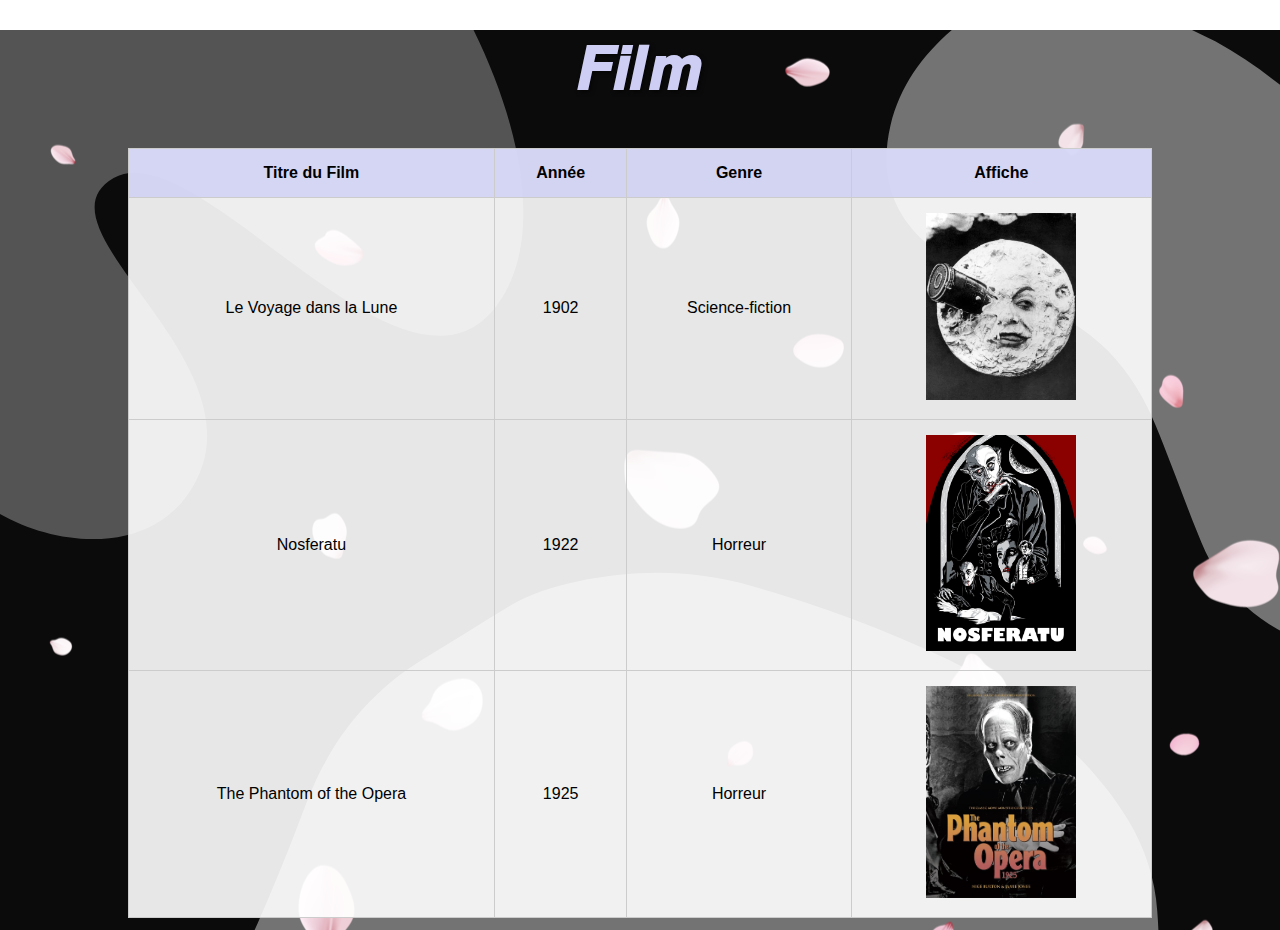
<file: Film.html>
<!DOCTYPE html>
<html lang="fr">
<head>
    <meta charset="UTF-8">
    <meta name="viewport" content="width=device-width, initial-scale=1.0">
    <link rel="stylesheet" href="Film.css"> <!-- Lien vers le fichier CSS externe -->
    <title>Films</title>
</head>

<body>
    <div class="background"></div>
    
    <h1 id="Film-titre">𝙁𝙞𝙡𝙢</h1>
    
    <table>
        <thead>
            <tr>
                <th>Titre du Film</th>
                <th>Année</th>
                <th>Genre</th>
                <th>Affiche</th>
            </tr>
        </thead>
        <tbody>
            <tr>
                <td>Le Voyage dans la Lune</td>
                <td>1902</td>
                <td>Science-fiction</td>
                <td><img src="LVL.jpg" alt="Le Voyage dans la Lune" width="150"></td>
            </tr>            
            <tr>
                <td>Nosferatu</td>
                <td>1922</td>
                <td>Horreur</td>
                <td><img src="NSF.jpg" alt="Nosferatu" width="150"></td>
            </tr>
            <tr>
                <td>The Phantom of the Opera</td>
                <td>1925</td>
                <td>Horreur</td>
                <td><img src="TPO.jpg" width="150"></td>
            </tr>
        </tbody>
    </table>
</body>
</html>
</file>
<file: Film.css>
body {
    margin: 0;
    padding: 0;
    font-family: Arial, sans-serif;
    position: relative; /* Nécessaire pour que le z-index fonctionne correctement sur les éléments enfants */
    height: auto; /* Changez à auto pour que le corps grandisse avec le contenu */
    min-height: 100vh; /* Assurez-vous que le corps prend au moins la hauteur de la fenêtre */
}

#Film-titre {
    color: rgb(206, 206, 245);
    text-align: center; /* Centre le texte horizontalement */
    font-size: 4em; /* Définit la taille du texte (vous pouvez ajuster cette valeur) */
    margin-top: 30px;
    text-shadow: 2px 2px 4px rgba(0, 0, 0, 0.5); /* Ajoute une ombre au texte */
    z-index: 0; 
}

/* Réglages fond d'écran */
.background {
    position: absolute; /* Positionne le fond par rapport au body */
    top: 0;
    left: 0;
    width: 100%;
    height: 100%;
    background-image: url("Film.png"); /* Chemin relatif vers votre image de fond */
    background-size: auto; /* Utilisez auto pour garder la taille d'origine */
    background-repeat: repeat; /* Répète l'image dans toutes les directions */
    background-position: top left; /* Positionne l'image en haut à gauche */
    z-index: -1; /* Place l'image de fond derrière le contenu */ 
}

/* Style pour le tableau */
table {
    width: 80%;
    margin: 20px auto; /* Centre le tableau */
    border-collapse: collapse; /* Supprime les espaces entre les cellules */
    background-color: rgba(255, 255, 255, 0.9); /* Fond blanc avec transparence */
}

th, td {
    border: 1px solid #ccc; /* Bordure des cellules */
    padding: 15px; /* Espacement intérieur */
    text-align: center; /* Centre le texte dans les cellules */
}

th {
    background-color: rgba(206, 206, 245, 0.8); /* Fond légèrement coloré pour les en-têtes */
}

td img {
    max-width: 100%; /* Ajuste les images à la taille des cellules */
    height: auto; /* Conserve le ratio de l'image */
}
</file>
